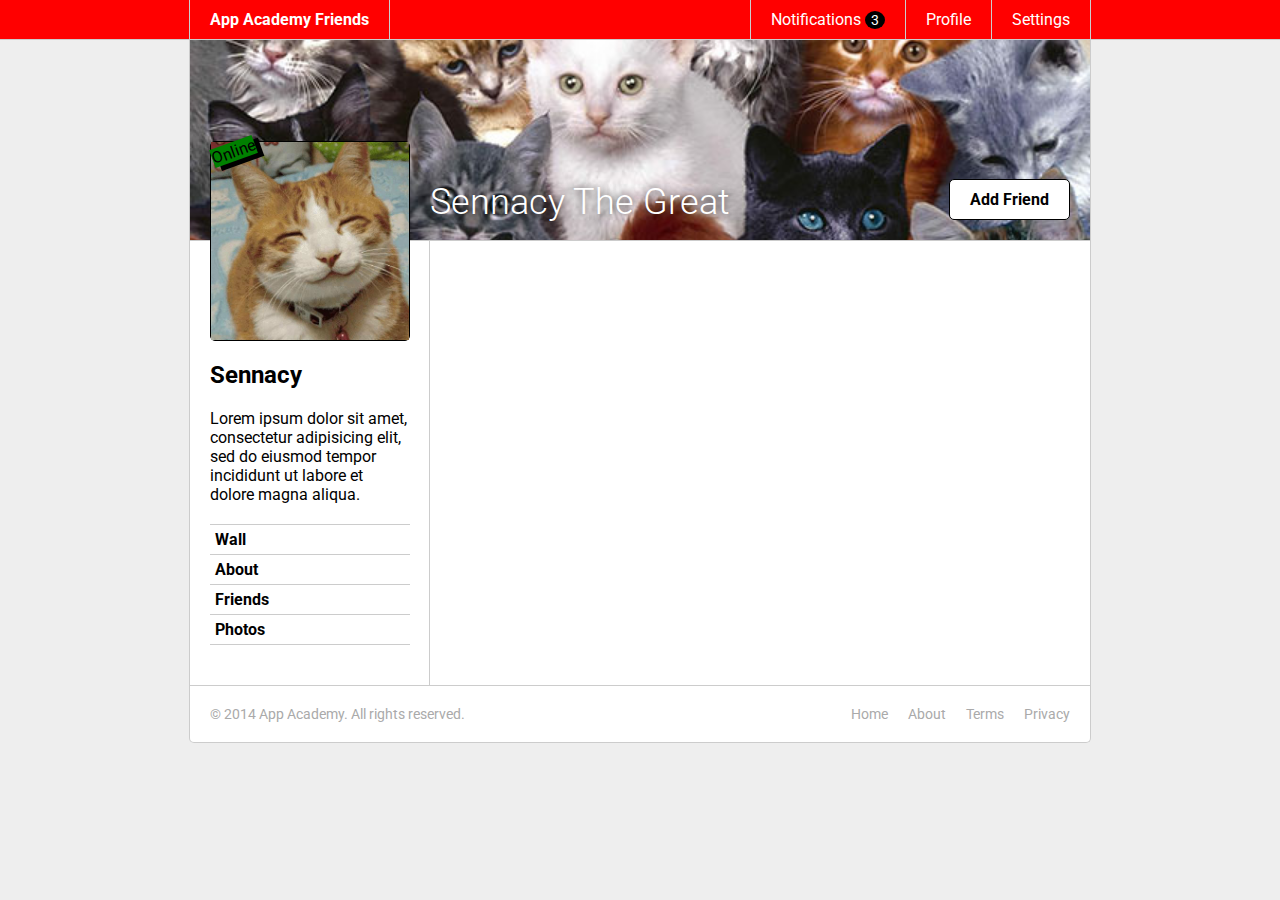
<file: css-friends-07/skeleton/07-online.html>
<!DOCTYPE html>
<html>
<head>
  <meta charset="utf-8">
  <title>App Academy Friends | PHASE 6: Sidebar</title>
  <link rel="stylesheet" href="http://fonts.googleapis.com/css?family=Roboto:300,400,700" type="text/css">
  <link rel="stylesheet" href="css/00-reset.css" type="text/css">
  <link rel="stylesheet" href="css/01-header.css" type="text/css">
  <link rel="stylesheet" href="css/02-notifications.css" type="text/css">
  <link rel="stylesheet" href="css/03-layout.css" type="text/css">
  <link rel="stylesheet" href="css/04-footer.css" type="text/css">
  <link rel="stylesheet" href="css/05-cats.css" type="text/css">
  <link rel="stylesheet" href="css/06-sidebar.css" type="text/css">
  <link rel="stylesheet" href="css/07-online.css" type="text/css">
</head>
<body>

  <header class="header">
    <nav class="header-nav">

      <h1 class="header-logo">
        <a href="#">App Academy Friends</a>
      </h1>

      <ul class="header-list">
        <li>
          <a href="#">Notifications <strong class="badge">3</strong></a>
          <ul class="header-notifications">
            <li><a href="#">Constance likes your photo.</a></li>
            <li><a href="#">Tommy left you a comment.</a></li>
            <li><a href="#">Jonathan is now following you.</a></li>
          </ul>
        </li>
        <li><a href="#">Profile</a></li>
        <li><a href="#">Settings</a></li>
      </ul>

    </nav>
  </header>

  <main class="content">

    <header class="content-header">
      <h1>Sennacy The Great</h1>
      <button class="content-header-add-friend">Add Friend</button>
    </header>

    <section class="content-sidebar">

      <a href="#" class="profile-picture">
        <span class="online">Online</span>
        <img src="./images/cat.jpg" alt="">

      </a>

      <div class="profile-info">
        <h2>Sennacy</h2>
        <p>
          Lorem ipsum dolor sit amet, consectetur adipisicing elit, sed do eiusmod tempor incididunt ut labore et dolore magna aliqua.
        </p>
      </div>

      <ul class="profile-nav">
        <li><a href="#">Wall</a></li>
        <li><a href="#">About</a></li>
        <li><a href="#">Friends</a></li>
        <li><a href="#">Photos</a></li>



      </ul>

    </section>
    <section class="content-main">

    </section>
  </main>

  <footer class="footer">

    <small class="footer-copy">
      &copy; 2014 App Academy. All rights reserved.
    </small>

    <ul class="footer-links">
      <li><a href="#">Home</a></li>
      <li><a href="#">About</a></li>
      <li><a href="#">Terms</a></li>
      <li><a href="#">Privacy</a></li>
    </ul>

  </footer>

</body>
</html>
</file>
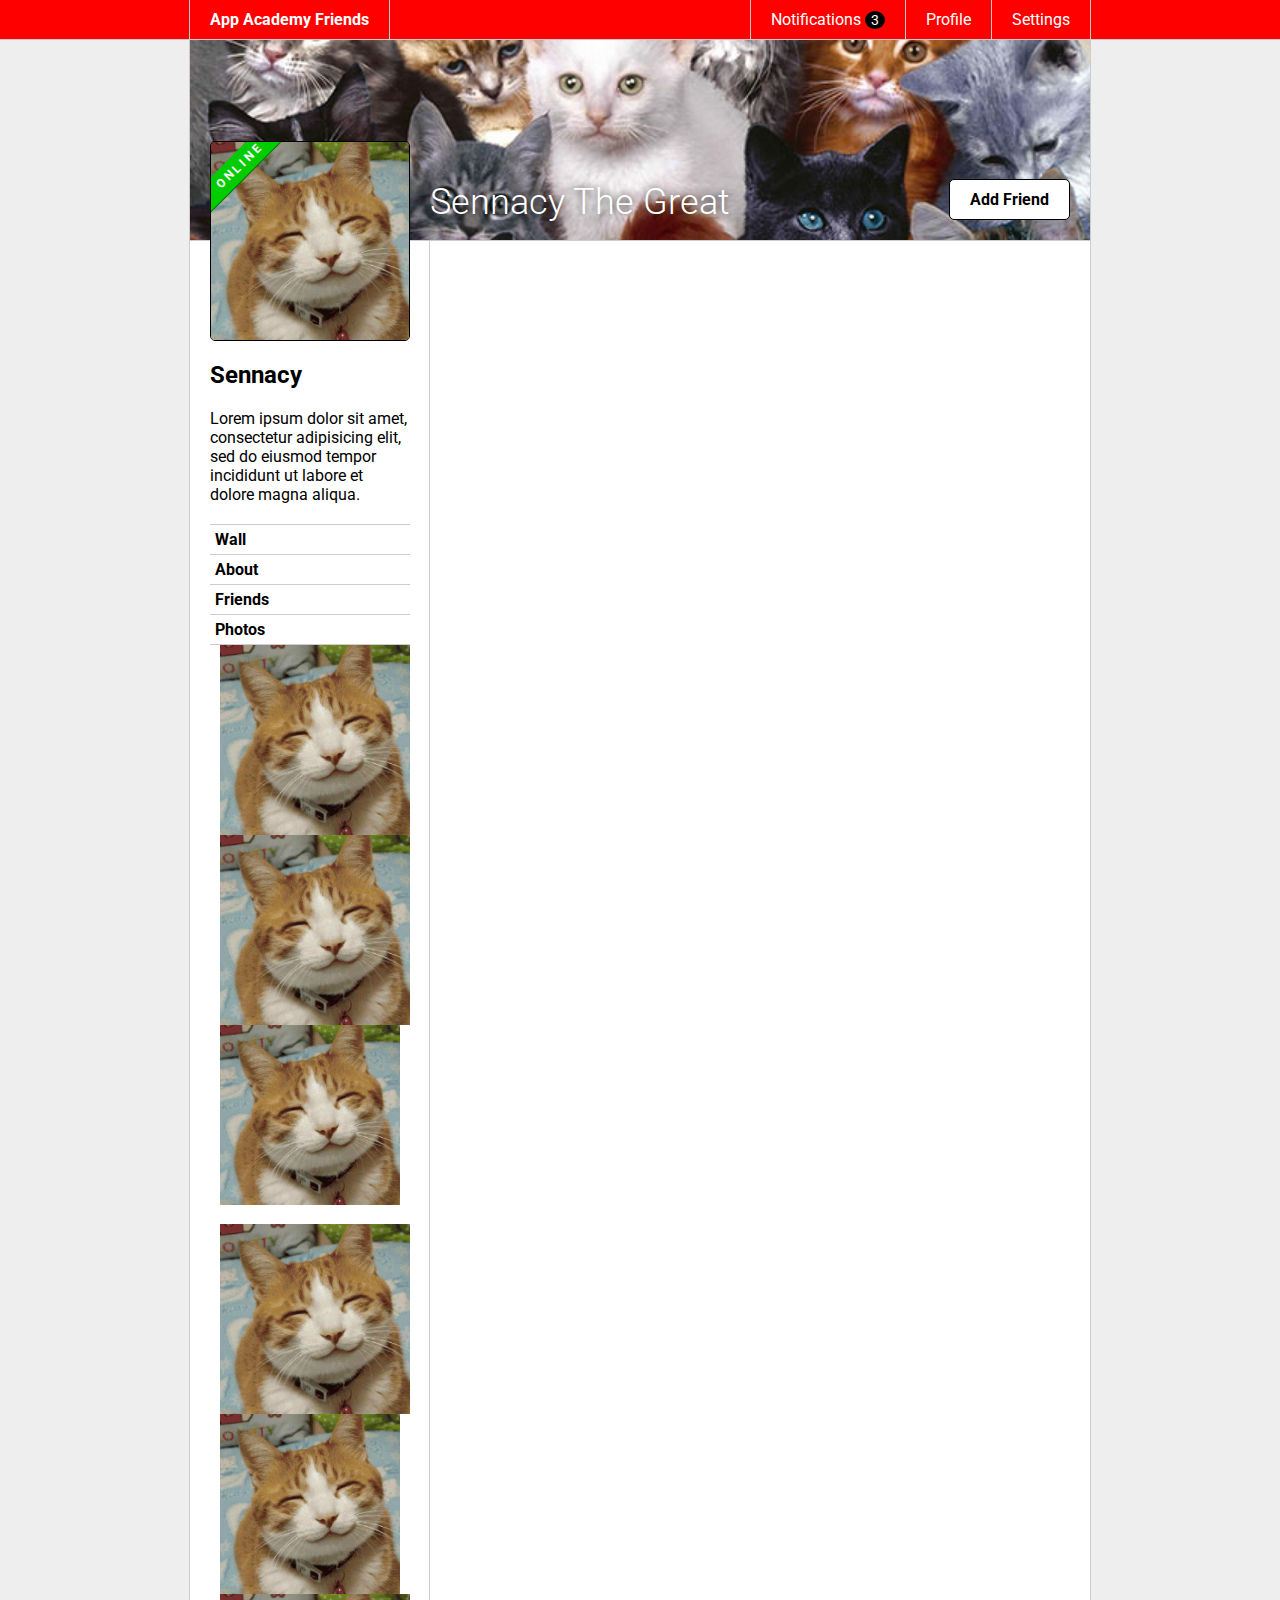
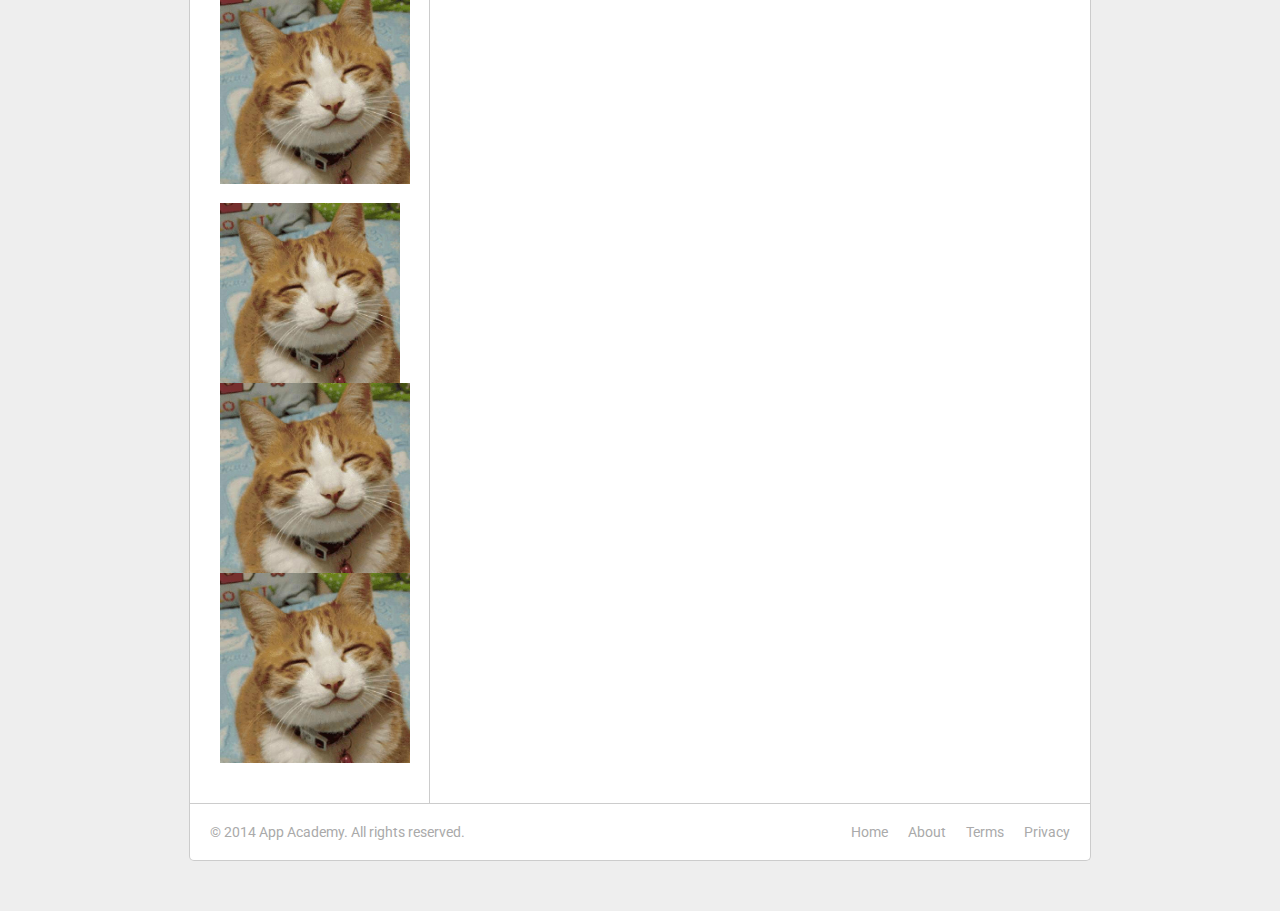
<file: css-friends-08/skeleton/08-thumbs.html>
<!DOCTYPE html>
<html>
<head>
  <meta charset="utf-8">
  <title>App Academy Friends | PHASE 7: Online</title>
  <link rel="stylesheet" href="http://fonts.googleapis.com/css?family=Roboto:300,400,700" type="text/css">
  <link rel="stylesheet" href="css/00-reset.css" type="text/css">
  <link rel="stylesheet" href="css/01-header.css" type="text/css">
  <link rel="stylesheet" href="css/02-notifications.css" type="text/css">
  <link rel="stylesheet" href="css/03-layout.css" type="text/css">
  <link rel="stylesheet" href="css/04-footer.css" type="text/css">
  <link rel="stylesheet" href="css/05-cats.css" type="text/css">
  <link rel="stylesheet" href="css/06-sidebar.css" type="text/css">
  <link rel="stylesheet" href="css/07-online.css" type="text/css">
  <link rel="stylesheet" href="css/08-thumbs.css" type="text/css">
</head>
<body>

  <header class="header">
    <nav class="header-nav">

      <h1 class="header-logo">
        <a href="#">App Academy Friends</a>
      </h1>

      <ul class="header-list">
        <li>
          <a href="#">Notifications <strong class="badge">3</strong></a>
          <ul class="header-notifications">
            <li><a href="#">Constance likes your photo.</a></li>
            <li><a href="#">Tommy left you a comment.</a></li>
            <li><a href="#">Jonathan is now following you.</a></li>
          </ul>
        </li>
        <li><a href="#">Profile</a></li>
        <li><a href="#">Settings</a></li>
      </ul>

    </nav>
  </header>

  <main class="content">

    <header class="content-header">
      <h1>Sennacy The Great</h1>
      <button class="content-header-add-friend">Add Friend</button>
    </header>

    <section class="content-sidebar">

      <a href="#" class="profile-picture">
        <strong class="online">Online</strong>
        <img src="./images/cat.jpg" alt="">
      </a>

      <div class="profile-info">
        <h2>Sennacy</h2>
        <p>
          Lorem ipsum dolor sit amet, consectetur adipisicing elit, sed do eiusmod tempor incididunt ut labore et dolore magna aliqua.
        </p>
      </div>

      <ul class="profile-nav">
        <li><a href="#">Wall</a></li>
        <li><a href="#">About</a></li>
        <li><a href="#">Friends</a></li>
        <li><a href="#">Photos</a></li>

        <ul class ="thumbs">

          
          <li><img src="./images/cat.jpg" alt=""></li>
          <li><img src="./images/cat.jpg" alt=""></li>
          <li><img src="./images/cat.jpg" alt=""></li>
          <br>
          <li><img src="./images/cat.jpg" alt=""></li>
          <li><img src="./images/cat.jpg" alt=""></li>
          <li><img src="./images/cat.jpg" alt=""></li>
          <br>
          <li><img src="./images/cat.jpg" alt=""></li>
          <li><img src="./images/cat.jpg" alt=""></li>
          <li><img src="./images/cat.jpg" alt=""></li>

        </ul>

      </ul>

    </section>
    <section class="content-main">

    </section>
  </main>

  <footer class="footer">

    <small class="footer-copy">
      &copy; 2014 App Academy. All rights reserved.
    </small>

    <ul class="footer-links">
      <li><a href="#">Home</a></li>
      <li><a href="#">About</a></li>
      <li><a href="#">Terms</a></li>
      <li><a href="#">Privacy</a></li>
    </ul>

  </footer>

</body>
</html>
</file>
<file: css-friends-07/skeleton/css/01-header.css>
/* PHASE 1: Header */

body {
  font-family: "Roboto", sans-serif;
  font-size: 16px;
  font-weight: 400;
  background: #eee;
}

.header {
  background: #f00;
  color: #fff;
  border-bottom: 1px solid #ccc;
}

.header a {
  display: block;
  padding: 10px 20px;
}

.header-nav {
  display: flex;
  justify-content: space-between;
  margin: 0 auto;
  width: 900px;
  border-left: 1px solid #ccc;
  border-right: 1px solid #ccc;
}

.header-logo {
  border-right: 1px solid #ccc;
  font-weight: 700;
}

.header-logo:hover {
  background: #000;
}

.header-list {
  display: flex;
}

.header-list > li {
  border-left: 1px solid #ccc;
}

.header-list > li:hover {
  background: #000;
}
</file>
<file: css-friends-07/skeleton/css/02-notifications.css>
/* PHASE 2: Notifications */

.badge {
  display: inline;
  font-size: 14px;
  padding: 1px 6px;
  background: #000;
  border-radius: 50%;
}

li:hover .badge {
  background: #f00;
}

.header {
  position: relative;
  z-index: 1;
}

.header-list > li {
  position: relative;
}

.header-notifications {
  display: none;
  position: absolute;
  left: -1px;
  font-size: 14px;
  white-space: nowrap;
  background: #fff;
  border-left: 1px solid #ccc;
  border-right: 1px solid #ccc;
  border-bottom: 1px solid #ccc;
  border-bottom-left-radius: 5px;
  border-bottom-right-radius: 5px;
  overflow: hidden;
}

li:hover .header-notifications {
  display: block;
}

.header-notifications > li {
  border-top: 1px solid #ccc;
  color: #000;
}

.header-notifications > li:hover {
  background: #eee;
}
</file>
<file: css-friends-07/skeleton/css/03-layout.css>
/* PHASE 3: Layout */

.content {
  display: flex;
  flex-wrap: wrap;
  margin: 0 auto;
  background: #fff;
  width: 900px;
  border: 1px solid #ccc;
  border-top: 0;
}

.content-sidebar {
  width: 200px;
  min-height: 200px;
  padding: 20px;
  padding-right: 19px;
  border-right: 1px solid #ccc;
}

.content-main {
  width: 620px;
  min-height: 200px;
  padding: 20px;
}
</file>
<file: css-friends-07/skeleton/css/04-footer.css>
/* PHASE 4: Footer */

.footer {
  display: flex;
  justify-content: space-between;
  width: 900px;
  margin: 0 auto 50px auto;
  background: #fff;
  color: #aaa;
  font-size: 14px;
  border: 1px solid #ccc;
  border-top: 0;
  border-bottom-left-radius: 5px;
  border-bottom-right-radius: 5px;
}

.footer-copy {
  display: block;
  padding: 20px;
}

.footer-links {
  display: flex;
  padding: 20px;
}

.footer-links > li {
  padding: 0 0 0 20px;
}

.footer a:hover {
  color: #000;
}
</file>
<file: css-friends-07/skeleton/css/05-cats.css>
/* PHASE 5: Cats */

.content-header {
  position: relative;
  height: 200px;
  width: 100%;
  background: url("../images/cats.jpg");
  background-size: cover;
  border-bottom: 1px solid #ccc;
}

.content-header > h1 {
  position: absolute;
  bottom: 20px;
  left: 240px;
  font-size: 36px;
  line-height: 1;
  font-weight: 300;
  color: #fff;
  text-shadow: #000 0 0 10px;
}

.content-header-add-friend {
  position: absolute;
  bottom: 20px;
  right: 20px;
  color: #000;
  background: #fff;
  font-weight: bold;
  padding: 10px 20px;
  border: 1px solid #000;
  border-radius: 5px;
}

.content-header-add-friend:hover {
  background: #eee;
}
</file>
<file: css-friends-07/skeleton/css/06-sidebar.css>
/* PHASE 6: Sidebar */

.profile-picture {
  display: block;
  margin-top: -120px;
  border: 1px solid #000;
  background: #000;
  border-radius: 5px;
  position: relative;
}

.profile-info {
  margin: 20px 0;
}

.profile-info > h2 {
  font-weight: 700;
  font-size: 24px;
}

.profile-info > p {
  margin: 20px 0;
}

.profile-nav {
  margin: 20px 0;
}

.profile-nav > li {
  border-bottom: 1px solid #ccc;
}

.profile-nav > li:first-child {
  border-top: 1px solid #ccc;
}

.profile-nav a {
  display: block;
  padding: 5px;
  font-weight: 700;
}

.profile-nav a:hover {
  background: #eee;
}
</file>
<file: css-friends-07/skeleton/css/07-online.css>
/* PHASE 7: Online */
.online {
  position: absolute;
  transform: rotate(-20deg);
  background-color: green;
  /* transform: translateX(100px); */
  box-shadow: 5px 5px #000000;
}
</file>
<file: css-friends-08/skeleton/css/01-header.css>
/* PHASE 1: Header */

body {
  font-family: "Roboto", sans-serif;
  font-size: 16px;
  font-weight: 400;
  background: #eee;
}

.header {
  background: #f00;
  color: #fff;
  border-bottom: 1px solid #ccc;
}

.header a {
  display: block;
  padding: 10px 20px;
}

.header-nav {
  display: flex;
  justify-content: space-between;
  margin: 0 auto;
  width: 900px;
  border-left: 1px solid #ccc;
  border-right: 1px solid #ccc;
}

.header-logo {
  border-right: 1px solid #ccc;
  font-weight: 700;
}

.header-logo:hover {
  background: #000;
}

.header-list {
  display: flex;
}

.header-list > li {
  border-left: 1px solid #ccc;
}

.header-list > li:hover {
  background: #000;
}
</file>
<file: css-friends-08/skeleton/css/02-notifications.css>
/* PHASE 2: Notifications */

.badge {
  display: inline;
  font-size: 14px;
  padding: 1px 6px;
  background: #000;
  border-radius: 50%;
}

li:hover .badge {
  background: #f00;
}

.header {
  position: relative;
  z-index: 1;
}

.header-list > li {
  position: relative;
}

.header-notifications {
  display: none;
  position: absolute;
  left: -1px;
  font-size: 14px;
  white-space: nowrap;
  background: #fff;
  border-left: 1px solid #ccc;
  border-right: 1px solid #ccc;
  border-bottom: 1px solid #ccc;
  border-bottom-left-radius: 5px;
  border-bottom-right-radius: 5px;
  overflow: hidden;
}

li:hover .header-notifications {
  display: block;
}

.header-notifications > li {
  border-top: 1px solid #ccc;
  color: #000;
}

.header-notifications > li:hover {
  background: #eee;
}
</file>
<file: css-friends-08/skeleton/css/03-layout.css>
/* PHASE 3: Layout */

.content {
  display: flex;
  flex-wrap: wrap;
  margin: 0 auto;
  background: #fff;
  width: 900px;
  border: 1px solid #ccc;
  border-top: 0;
}

.content-sidebar {
  width: 200px;
  min-height: 200px;
  padding: 20px;
  padding-right: 19px;
  border-right: 1px solid #ccc;
}

.content-main {
  width: 620px;
  min-height: 200px;
  padding: 20px;
}
</file>
<file: css-friends-08/skeleton/css/04-footer.css>
/* PHASE 4: Footer */

.footer {
  display: flex;
  justify-content: space-between;
  width: 900px;
  margin: 0 auto 50px auto;
  background: #fff;
  color: #aaa;
  font-size: 14px;
  border: 1px solid #ccc;
  border-top: 0;
  border-bottom-left-radius: 5px;
  border-bottom-right-radius: 5px;
}

.footer-copy {
  display: block;
  padding: 20px;
}

.footer-links {
  display: flex;
  padding: 20px;
}

.footer-links > li {
  padding: 0 0 0 20px;
}

.footer a:hover {
  color: #000;
}
</file>
<file: css-friends-08/skeleton/css/05-cats.css>
/* PHASE 5: Cats */

.content-header {
  position: relative;
  height: 200px;
  width: 100%;
  background: url("../images/cats.jpg");
  background-size: cover;
  border-bottom: 1px solid #ccc;
}

.content-header > h1 {
  position: absolute;
  bottom: 20px;
  left: 240px;
  font-size: 36px;
  line-height: 1;
  font-weight: 300;
  color: #fff;
  text-shadow: #000 0 0 10px;
}

.content-header-add-friend {
  position: absolute;
  bottom: 20px;
  right: 20px;
  color: #000;
  background: #fff;
  font-weight: bold;
  padding: 10px 20px;
  border: 1px solid #000;
  border-radius: 5px;
}

.content-header-add-friend:hover {
  background: #eee;
}
</file>
<file: css-friends-08/skeleton/css/06-sidebar.css>
/* PHASE 6: Sidebar */

.profile-picture {
  display: block;
  margin-top: -120px;
  border: 1px solid #000;
  background: #000;
  border-radius: 5px;
  position: relative;
}

.profile-info {
  margin: 20px 0;
}

.profile-info > h2 {
  font-weight: 700;
  font-size: 24px;
}

.profile-info > p {
  margin: 20px 0;
}

.profile-nav {
  margin: 20px 0;
}

.profile-nav > li {
  border-bottom: 1px solid #ccc;
}

.profile-nav > li:first-child {
  border-top: 1px solid #ccc;
}

.profile-nav a {
  display: block;
  padding: 5px;
  font-weight: 700;
}

.profile-nav a:hover {
  background: #eee;
}
</file>
<file: css-friends-08/skeleton/css/07-online.css>
/* PHASE 7: Online */

.profile-picture {
  overflow: hidden;
}

.online {
  display: block;
  position: absolute;
  top: -10px;
  left: -10px;
  font-weight: 700;
  color: #fff;
  background: #0c0;
  padding: 5px 30px;
  text-transform: uppercase;
  font-size: 12px;
  letter-spacing: 3px;
  transform: rotate(-45deg) translateX(-25%);
  box-shadow: 0 1px 0 0 #070;
}
</file>
<file: css-friends-08/skeleton/css/08-thumbs.css>
/* PHASE 8: Thumbs */
.thumbs{
  display: inline-block;
}

.thumbs li{
  margin-left: 10px;
  float: top;
}

.thumbs li:nth-child(3n){
  margin-right: 10px;
  margin-left: 10px;
}
</file>
